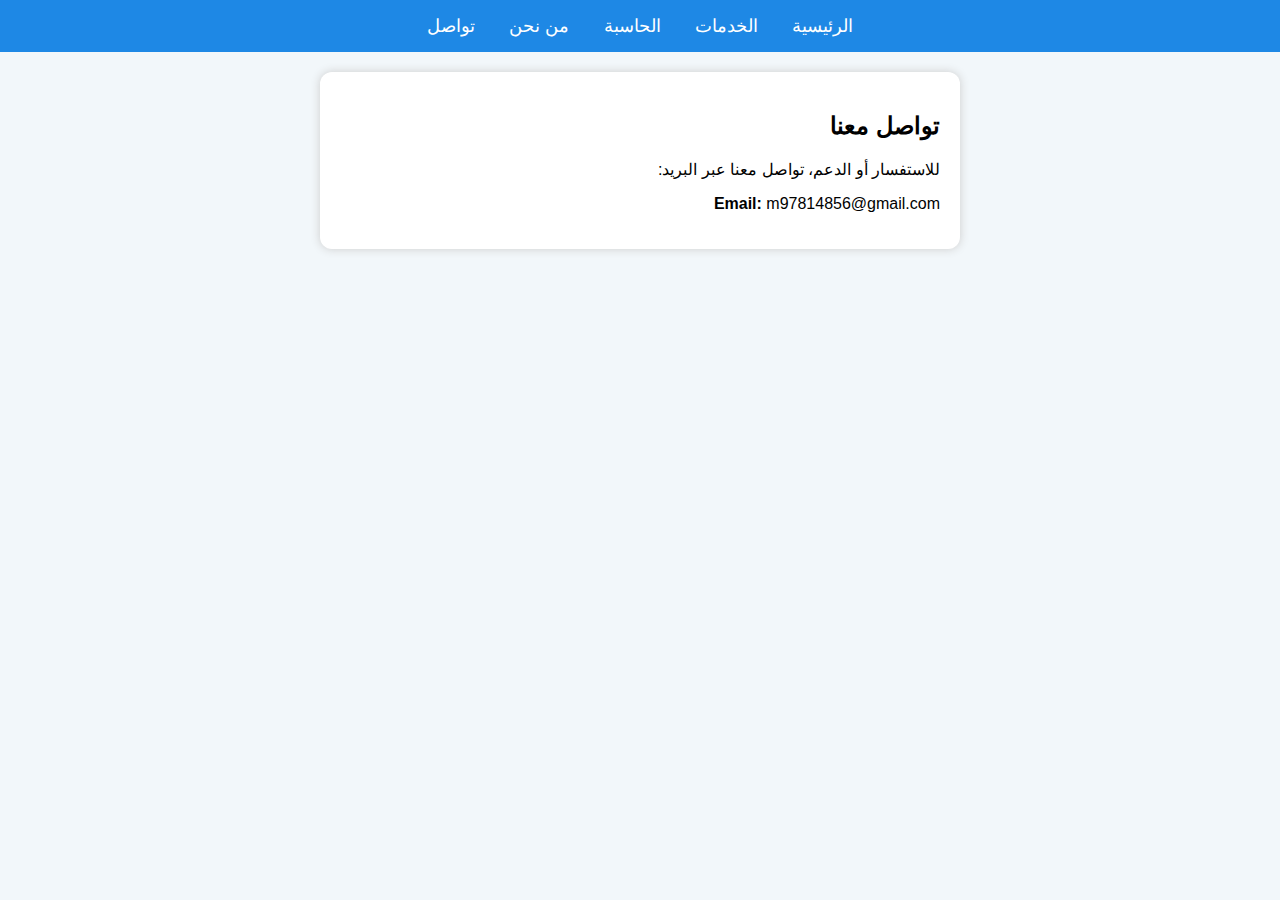
<file: contact.html>
<!DOCTYPE html>
<html lang="ar" dir="rtl">
<head>
    <meta charset="UTF-8">
    <title>تواصل معنا</title>
    <link rel="stylesheet" href="style.css">
</head>
<body>

<nav>
    <a href="index.html">الرئيسية</a>
    <a href="services.html">الخدمات</a>
    <a href="calculator.html">الحاسبة</a>
    <a href="about.html">من نحن</a>
    <a href="contact.html">تواصل</a>
</nav>

<div class="container">
    <h2>تواصل معنا</h2>

    <p>للاستفسار أو الدعم، تواصل معنا عبر البريد:</p>

    <p><b>Email:</b> m97814856@gmail.com</p>
</div>

</body>
</html>
</file>
<file: style.css>
body {
    margin: 0;
    font-family: 'Arial', sans-serif;
    background: #f2f7fa;
}

nav {
    background: #1e88e5;
    padding: 15px;
    text-align: center;
}

nav a {
    color: white;
    margin: 0 15px;
    text-decoration: none;
    font-size: 18px;
}

nav a:hover {
    text-decoration: underline;
}

.hero {
    height: 80vh;
    background: linear-gradient(rgba(0,60,120,0.6), rgba(0,60,120,0.6)),
                url('https://i.imgur.com/0Zf2VJN.jpeg');
    background-size: cover;
    display: flex;
    justify-content: center;
    align-items: center;
    color: white;
    text-align: center;
    flex-direction: column;
}

.button {
    margin-top: 20px;
    padding: 15px 30px;
    background: #00c4a7;
    border: none;
    color: white;
    cursor: pointer;
    font-size: 18px;
    border-radius: 8px;
}

.button:hover {
    background: #009b84;
}

.container {
    width: 90%;
    max-width: 600px;
    margin: 20px auto;
    background: white;
    padding: 20px;
    border-radius: 12px;
    box-shadow: 0 0 10px #ccc;
}
</file>
